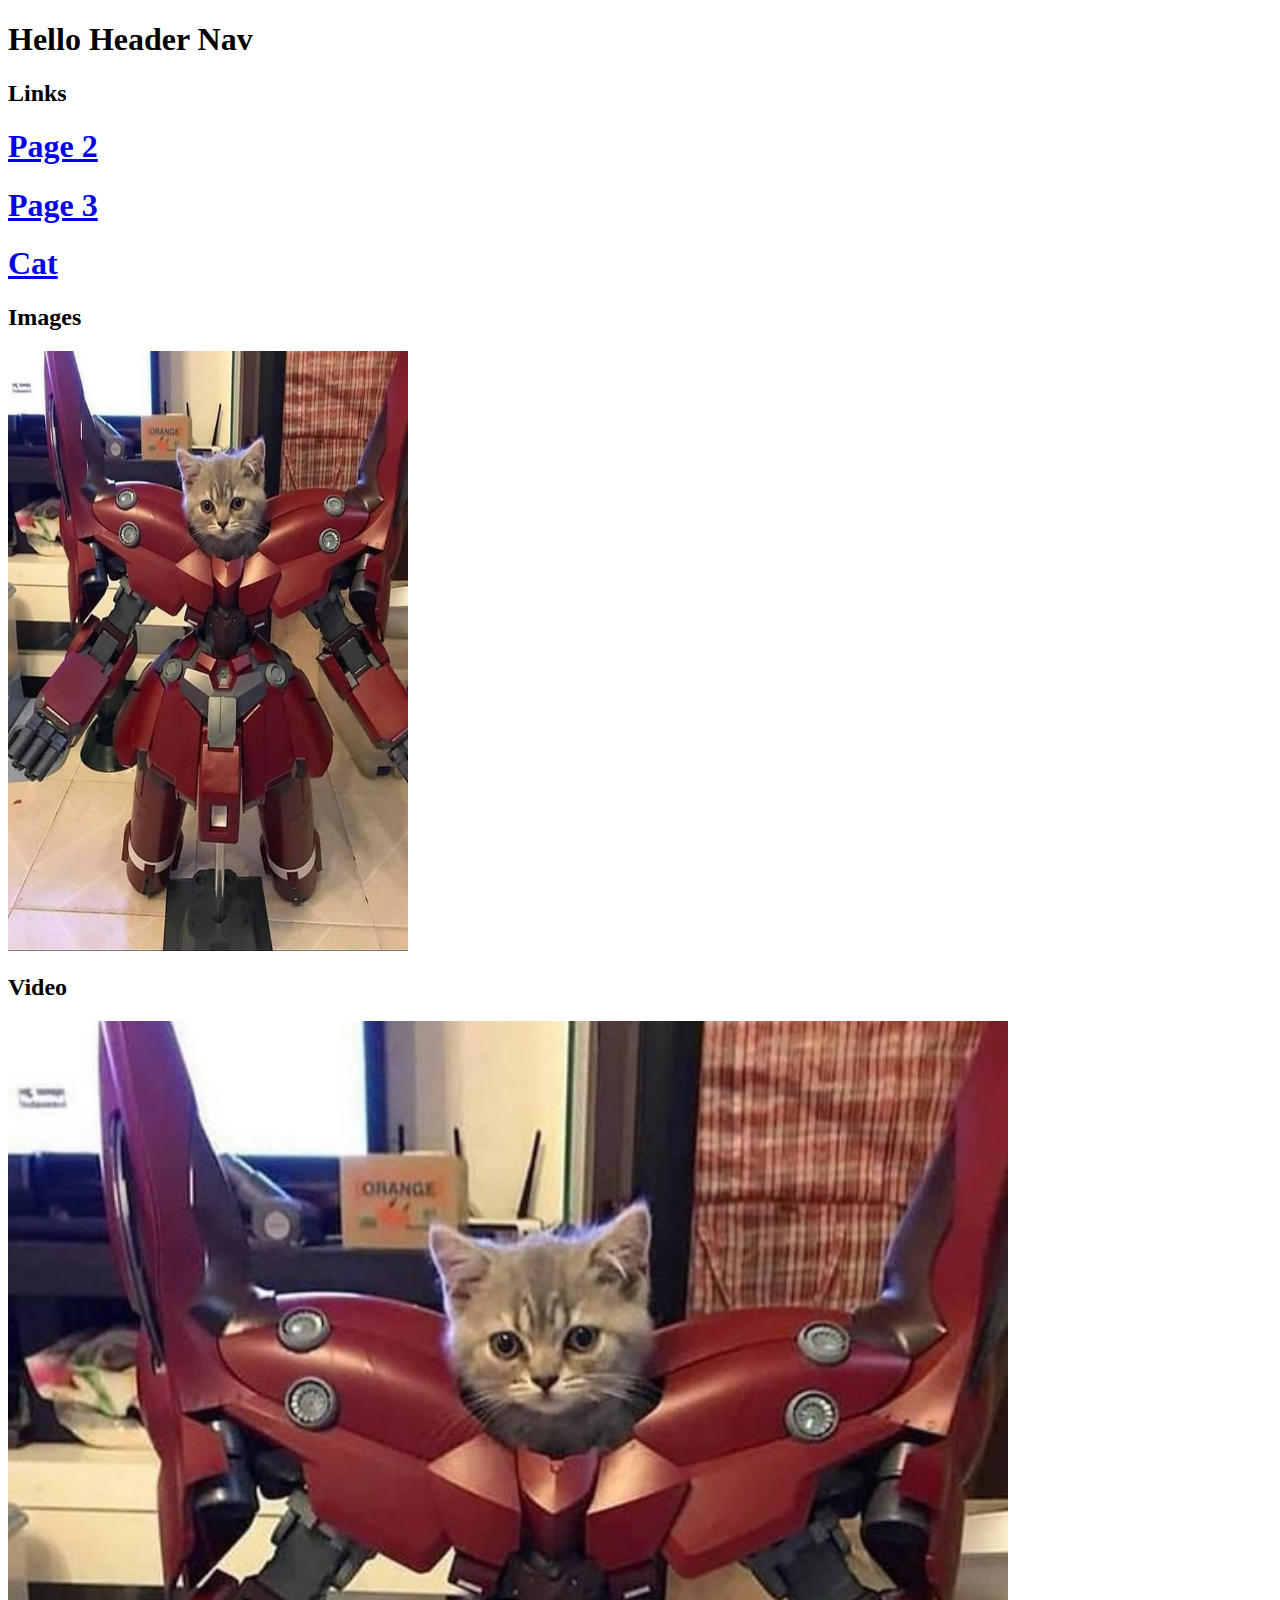
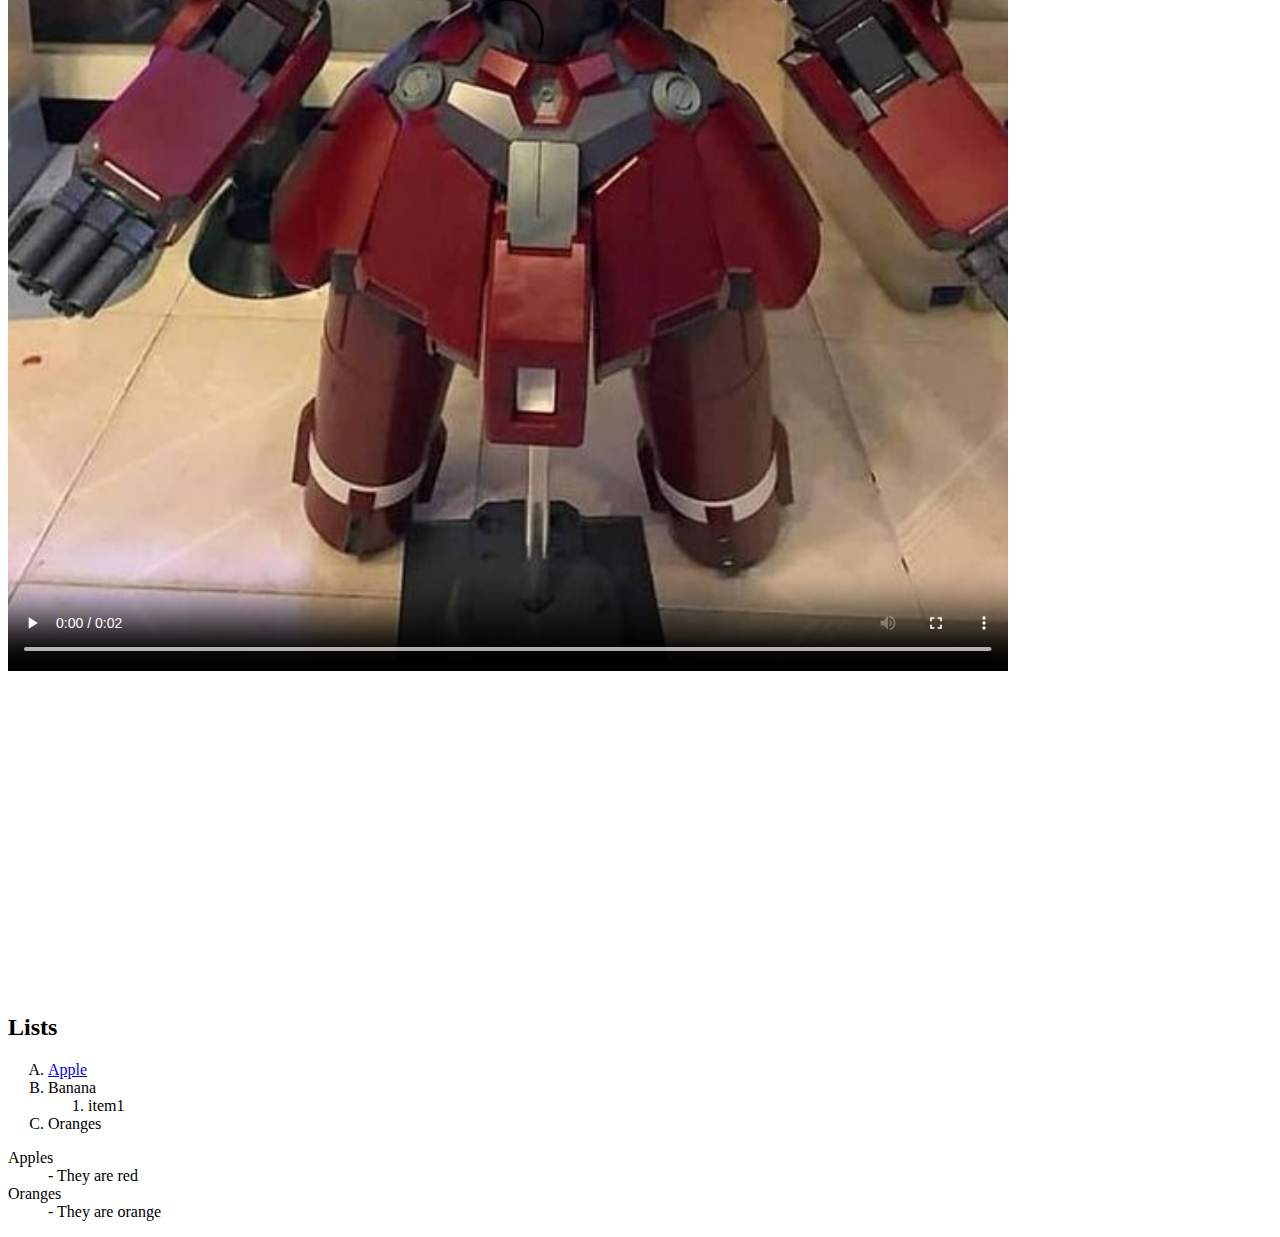
<file: Day1/index.html>
<!DOCTYPE html>
<html lang="en">
<head>
    <meta charset="UTF-8">
    <meta name="description" content="This is description">
    <meta http-equiv="X-UA-Compatible" content="IE=edge">
    <meta name="viewport" content="width=device-width, initial-scale=1.0">
    <title>Document</title>
</head>
<body>
    <header>
        <nav>
            <h1>Hello Header Nav</h1>
        </nav>
    </header>
    <main>
        <article>
            <section>
                <h2>Links</h2>
                <a href="page2.html"><h1>Page 2</h1></a>
                <a href="dir1/page3.html"><h1>Page 3</h1></a>
                <a href="cat.jpg"><h1>Cat</h1></a>
            </section>
            <section>
                <h2>Images</h2>
                <a href="https://google.com">
                    <img width="400" height="600" src="cat.jpg" alt="Cat">
                </a>                
            </section>
            <section>
                <h2>Video</h2>
                <video src="video.mp4" autoplay loop poster="cat.jpg" controls width="1000"></video>
                <iframe width="560" height="315" src="https://www.youtube.com/embed/oehC7nIOgpc" title="YouTube video player" frameborder="0" allow="accelerometer; autoplay; clipboard-write; encrypted-media; gyroscope; picture-in-picture; web-share" allowfullscreen></iframe>
            </section>
            <section>
                <h2>Lists</h2>
                <ol type="A">
                    <li><a href="#">Apple</a></li>
                    <li>Banana
                        <ol>
                            <li>item1</li>
                        </ol>
                    </li>
                    <li>Oranges</li>
                </ol>

                <dl>
                    <dt>Apples</dt>
                    <dd>- They are red</dd>
                    <dt>Oranges</dt>
                    <dd>- They are orange</dd>
                </dl>
            </section>
        </article>
    </main>
    <footer>

    </footer>
</body>
</html>
</file>
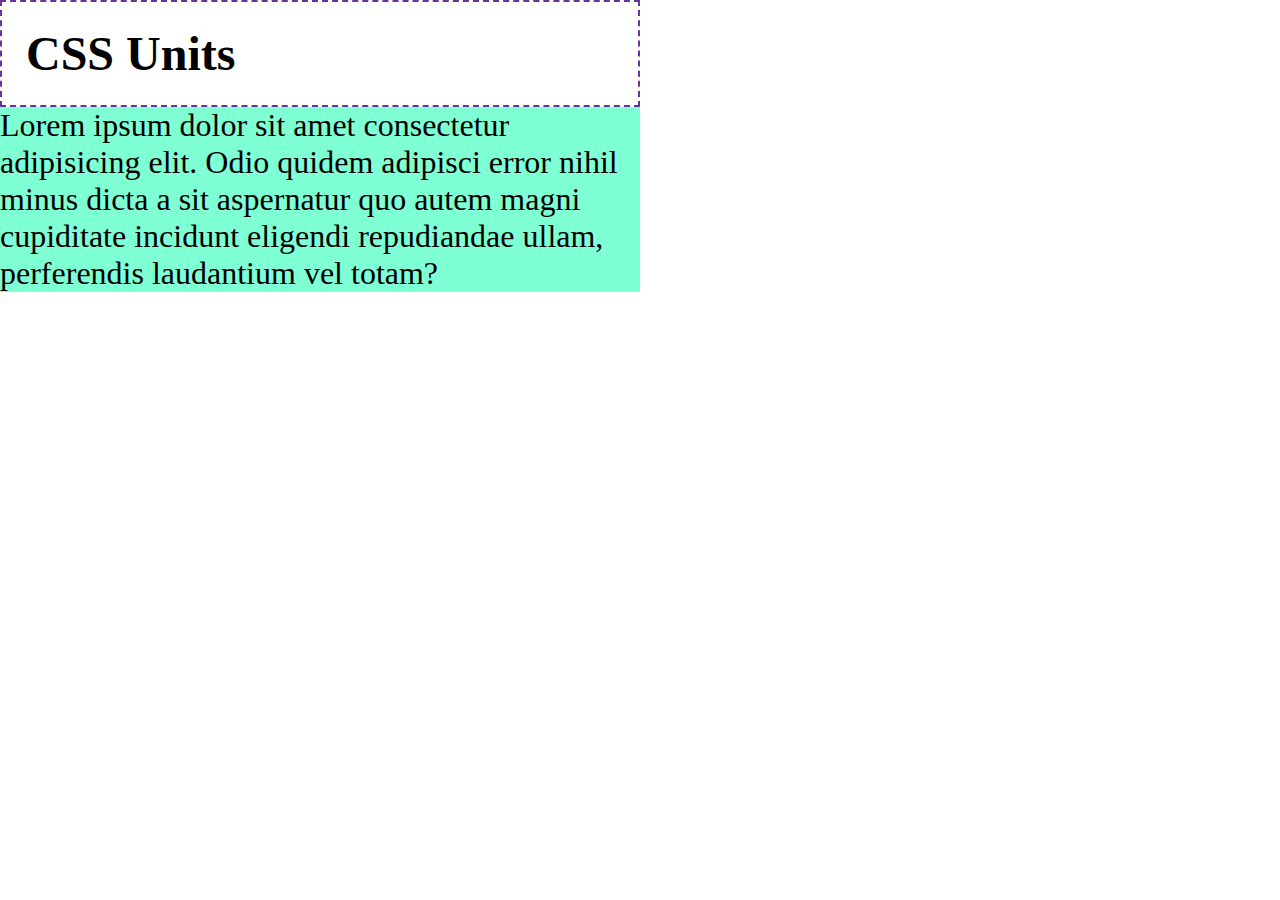
<file: Day4/index.html>
<!DOCTYPE html>
<html lang="en">
<head>
    <meta charset="UTF-8">
    <meta http-equiv="X-UA-Compatible" content="IE=edge">
    <meta name="viewport" content="width=device-width, initial-scale=1.0">
    <title>Document</title>
    <link rel="stylesheet" href="style.css">
</head>
<body>
    <header>
        <h1>CSS Units</h1>
    </header>
    <main>
        <p>Lorem ipsum dolor sit amet consectetur adipisicing elit. Odio quidem adipisci error nihil minus dicta a sit aspernatur quo autem magni cupiditate incidunt eligendi repudiandae ullam, perferendis laudantium vel totam?</p>
    </main>
</body>
</html>
</file>
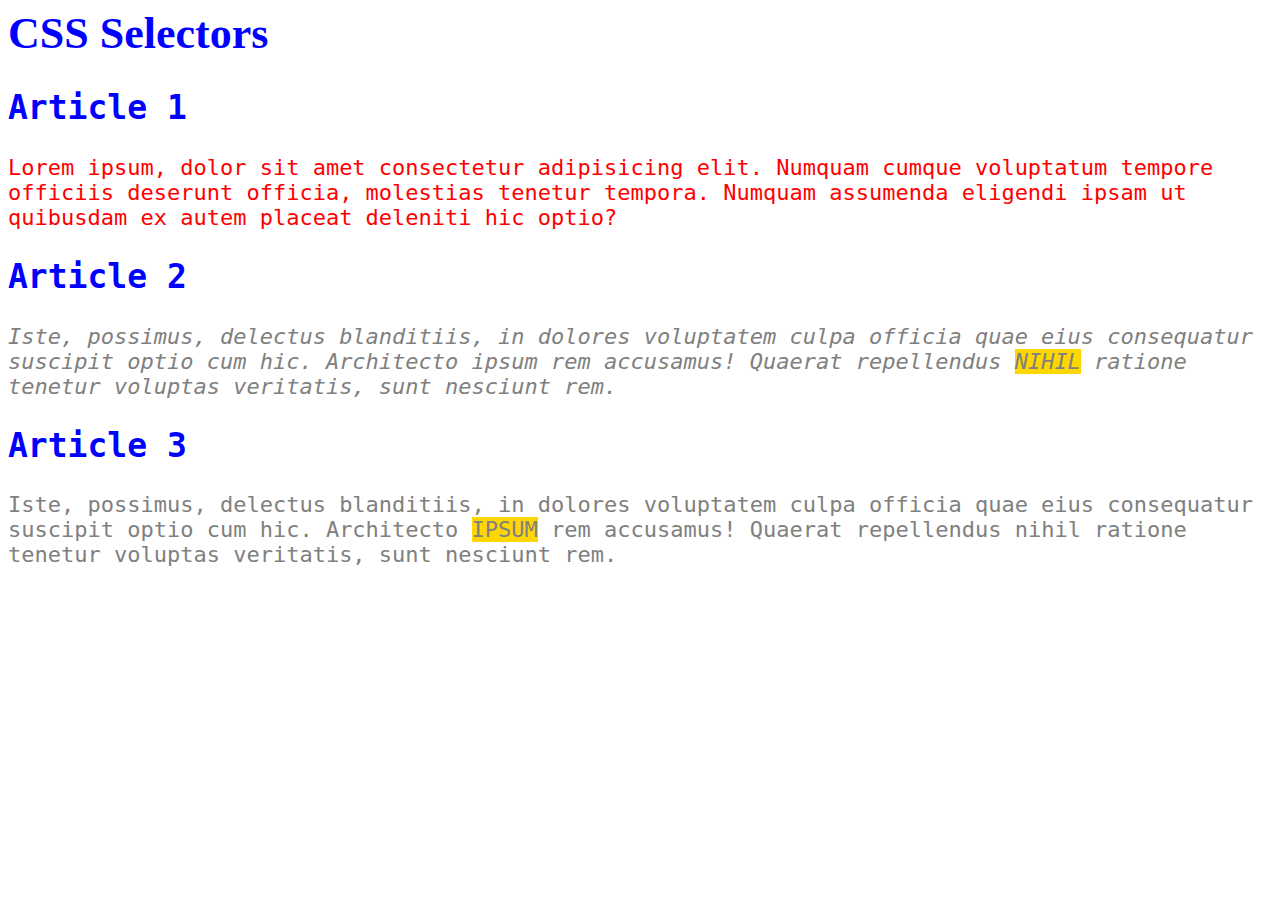
<file: Day2/Learn CSS/index.html>
<html lang="en">

<head>
    <meta charset="UTF-8">
    <meta http-equiv="X-UA-Compatible" content="IE=edge">
    <meta name="viewport" content="width=device-width, initial-scale=1.0">
    <title>CSS Selectors</title>
    <link rel="stylesheet" href="css/style.css">
</head>

<body>
    <header>
        <h1>CSS Selectors</h1>
    </header>
    <main>
        <article>
            <h2>Article 1</h2>
            <p>Lorem ipsum, dolor sit amet consectetur adipisicing elit. Numquam cumque voluptatum tempore officiis
                deserunt
                officia, molestias tenetur tempora. Numquam assumenda eligendi ipsam ut quibusdam ex autem placeat
                deleniti
                hic optio?</p>
        </article>
        <article>
            <h2>Article 2</h2>
            <p id="second" class="gray">Iste, possimus, delectus blanditiis, in dolores voluptatem culpa officia quae
                eius
                consequatur
                suscipit optio
                cum hic. Architecto ipsum rem accusamus! Quaerat repellendus <span class="highlight">nihil</span>
                ratione tenetur voluptas
                veritatis,
                sunt
                nesciunt rem.</p>
        </article>
        <article>
            <h2>Article 3</h2>
            <p class="gray">Iste, possimus, delectus blanditiis, in dolores voluptatem culpa officia quae eius
                consequatur
                suscipit optio
                cum hic. Architecto <span class="highlight">ipsum</span> rem accusamus! Quaerat repellendus nihil
                ratione tenetur voluptas
                veritatis,
                sunt
                nesciunt rem.</p>
        </article>
    </main>
</body>

</html>
</file>
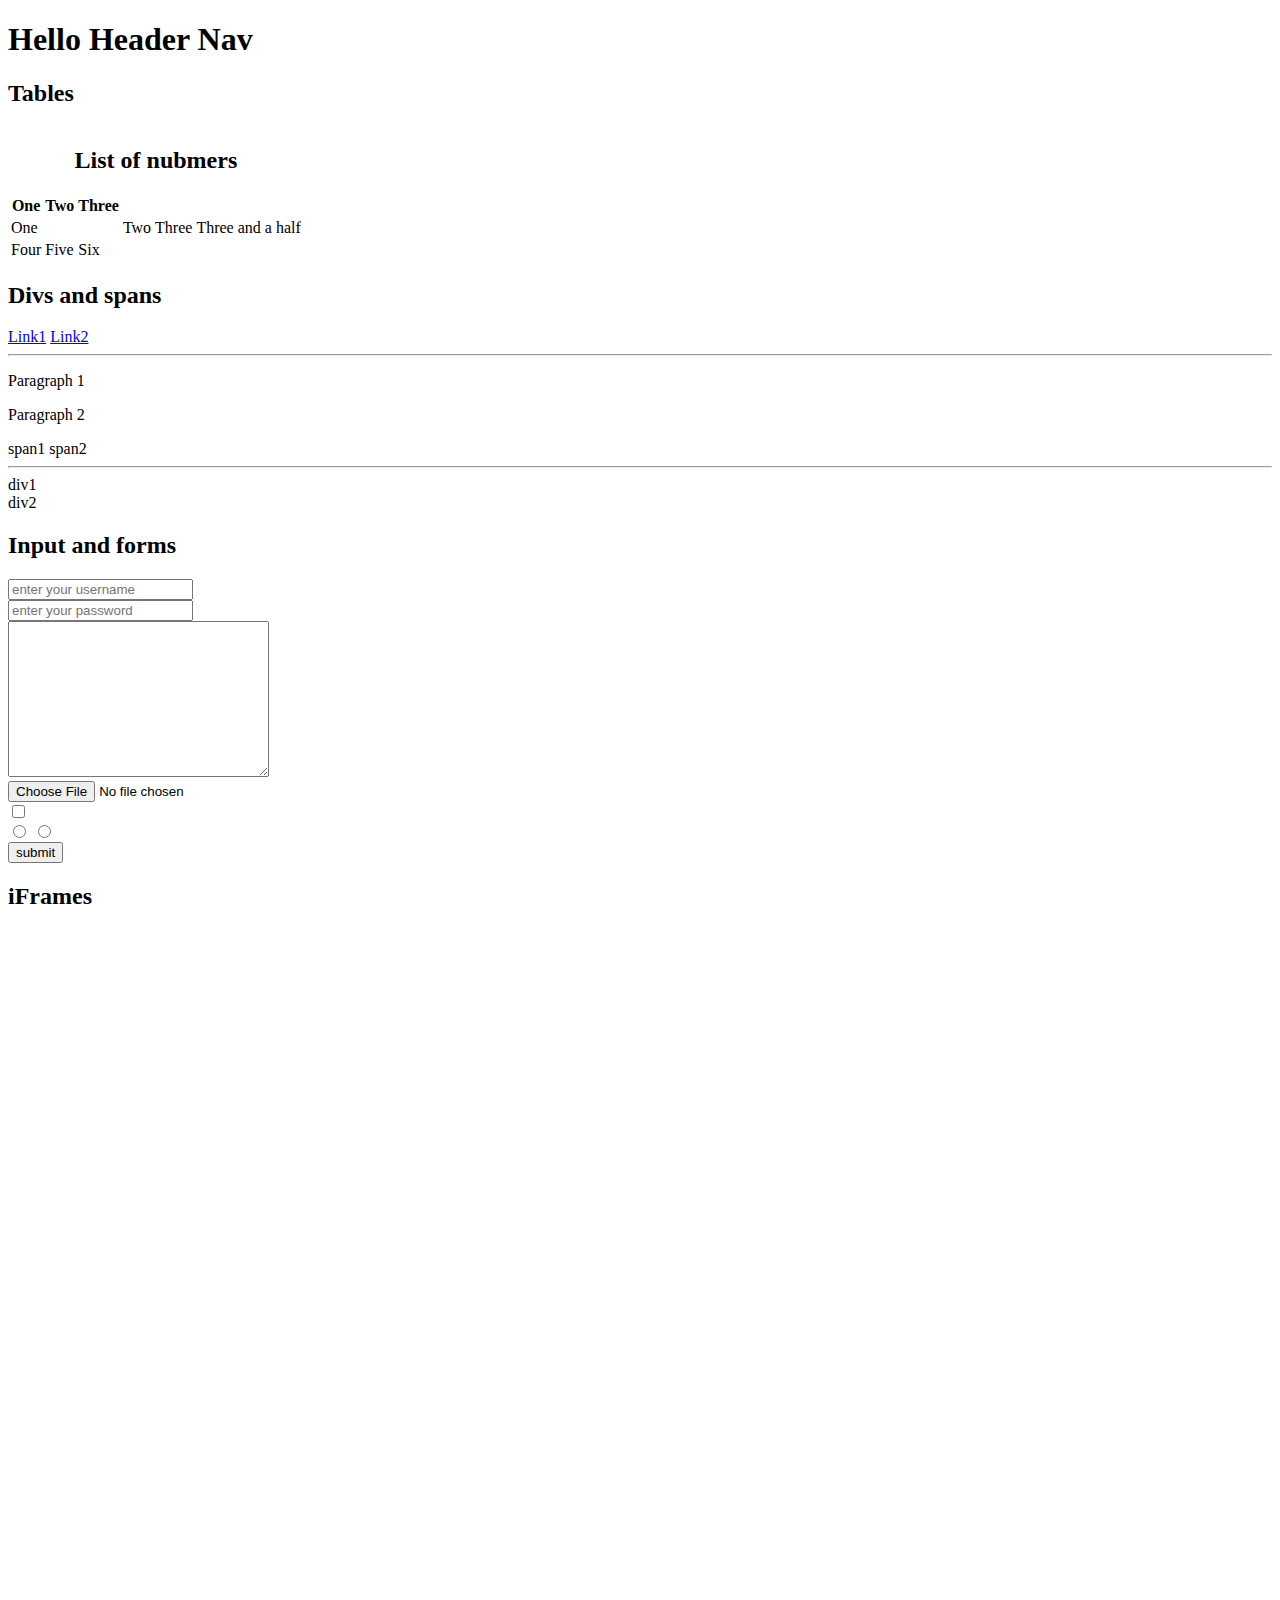
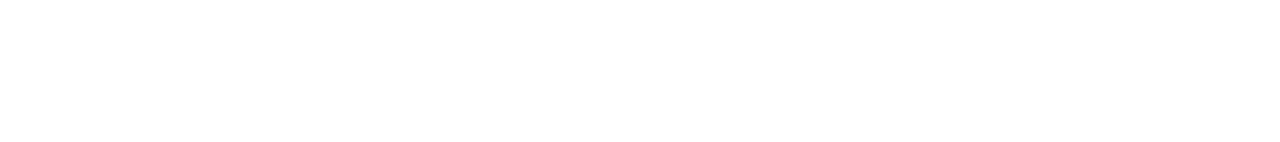
<file: Day2/Learn HTML/index.html>
<!DOCTYPE html>
<html lang="en">
<head>
    <meta charset="UTF-8">
    <meta name="description" content="This is description">
    <meta name="author" content="Bagus">
    <meta name="keyword" content="HTML, Tutorial">
    <meta http-equiv="X-UA-Compatible" content="IE=edge">
    <meta name="viewport" content="width=device-width, initial-scale=1.0">
    <title>My Website</title>
</head>
<body>
    <header>
        <nav>
            <h1>Hello Header Nav</h1>
        </nav>
    </header>
    <main>
        <article>
            <section>
                <h2>Tables</h2>
                <table>
                    <thead>
                        <caption><h2>List of nubmers</h2></caption>
                        <tr>
                            <th>One</th>
                            <th>Two</th>
                            <th>Three</th>
                        </tr>
                    </thead>
                    <tbody>
                        <tr>
                            <td colspan="3">One</td>
                            <td>Two</td>
                            <td>Three</td>
                            <td>Three and a half</td>
                        </tr>
                        <tr>
                            <td>Four</td>
                            <td>Five</td>
                            <td>Six</td>
                        </tr>
                    </tbody>
                </table>
            </section>
            <section>
                <h2>Divs and spans</h2>
                <a href="#">Link1</a>
                <a href="#">Link2</a>

                <hr>

                <p>Paragraph 1</p>
                <p>Paragraph 2</p>

                <!-- span => inline element -->
                <span>span1</span>
                <span>span2</span>

                <hr>
                <!-- div => block element -->
                <div>div1</div>
                <div>div2</div>
            </section>
            <section>
                <h2>Input and forms</h2>
                <form action="">
                    <input type="text" placeholder="enter your username" autocomplete="off"/>
                    <br>
                    <input type="password" placeholder="enter your password" autocomplete="off"/>
                    <br>
                    <textarea name="" id="" cols="30" rows="10" placeholder="Enter your paragraph">
                    </textarea>
                    <br>
                    <input type="file">
                    <br>
                    <input type="checkbox">
                    <br>
                    <input name="btn" type="radio">
                    <input name="btn" type="radio">
                    <br>
                    <input type="submit" value="submit"/>
                </form>
                <!-- https://www.w3schools.com/Tags/att_input_type.asp -->

            </section>
            <section>
                <h2>iFrames</h2>
                <iframe src="https://giraffeacademy.com/" frameborder="0" width="1000" height="800"></iframe>
            </section>
        </article>
    </main>
    <footer>

    </footer>
</body>
</html>
</file>
<file: Day4/style.css>
* {
    margin: 0;
    padding: 0;
    box-sizing: border-box;
}

h1 {
    border: 2px dashed rebeccapurple;
    width: 50%;
    font-size: 3rem;
    padding: 0.5em;
}

main {
    width: 50%;
    background-color: aquamarine;
    font-size: 2rem;
}

p {
    font-size: 2rem;
    width: 40ch;
}
/* rem = root element */
/* vw = viewport width */
/* vw = viewport height */
</file>
<file: Day2/Learn CSS/css/style.css>
html {
    font-size: 22px;
}

body {
   
}

main {
    font-family: monospace;
}

button , input, textarea {
    font: inherit;
}

h1, h2 {
    color: blue;
}

.gray {
    color: gray;
}

p{
    color: purple;
}

p{
    color: red;
}

.highlight{
    text-transform: uppercase;
    background-color: gold;
}


#second {
    font-style: italic;
}

/* https://specificity.keegan.st/ */
</file>
